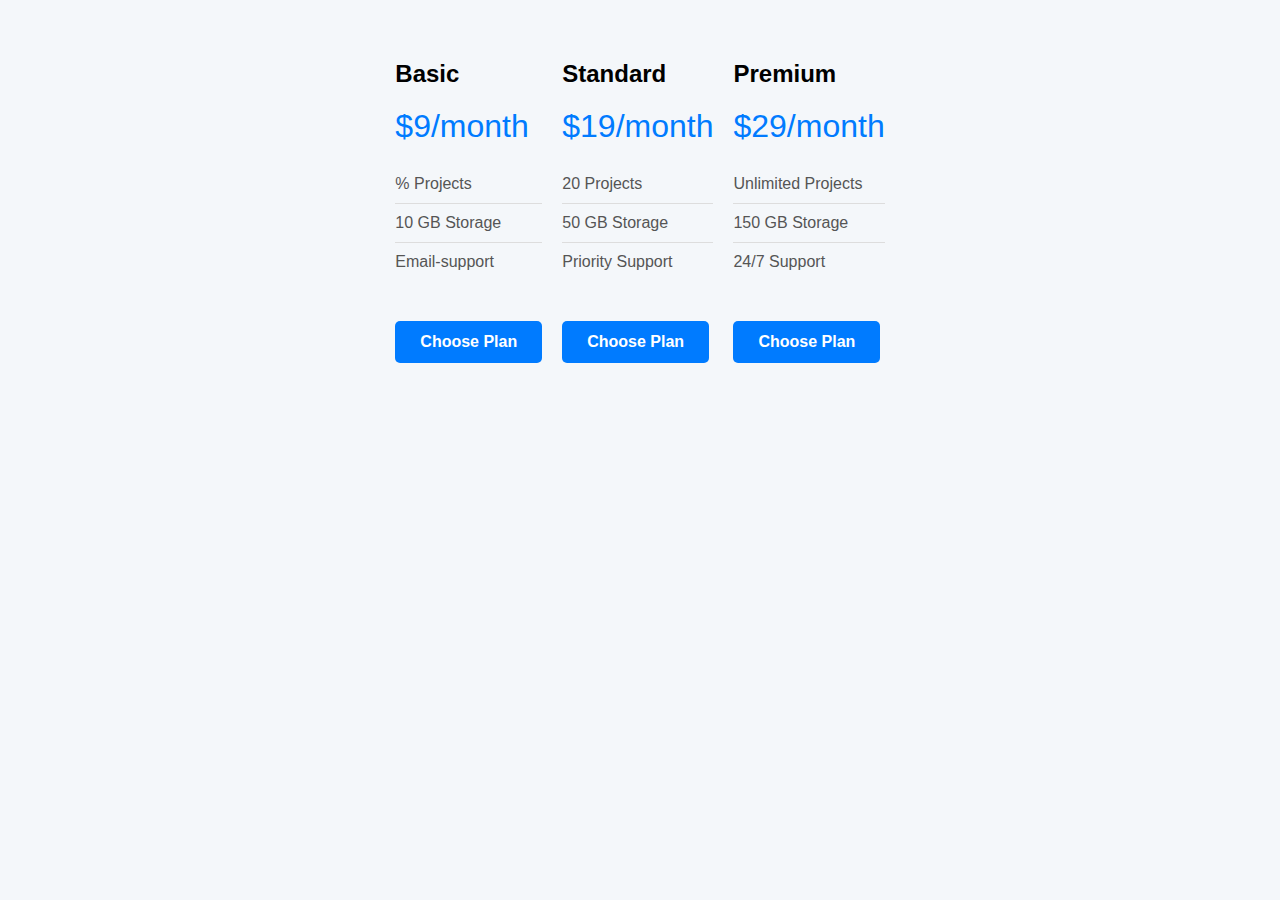
<file: task1/index.html>
<!DOCTYPE html>
<html lang="en">
<head>
    <meta charset="UTF-8">
    <meta name="viewport" content="width=device-width, initial-scale=1.0">
    <title>Pricing-Table</title>
    <link rel="stylesheet" href="style.css">
</head>
<body>
    <div class="pricing-table">
        <div class="cards">
            <h2>Basic</h2>
            <p class="price">$9/month</p>
            <ul>
                <li>% Projects</li>
                <li>10 GB Storage</li>
                <li>Email-support</li>
            </ul>
            <a href="#" class="btn">Choose Plan</a>
        </div>
        <div class="cards">
            <h2>Standard</h2>
            <p class="price">$19/month</p>
            <ul>
                <li>20 Projects</li>
                <li>50 GB Storage</li>
                <li>Priority Support</li>
            </ul>
            <a href="#" class="btn">Choose Plan</a>
        </div>
        <div class="cards">
            <h2>Premium</h2>
            <p class="price">$29/month</p>
            <ul>
                <li>Unlimited Projects</li>
                <li>150 GB Storage</li>
                <li>24/7 Support</li>
            </ul>
            <a href="#" class="btn">Choose Plan</a>
        </div>
    </div>
</body>
</html>
</file>
<file: task1/style.css>
body {
      font-family: Arial, sans-serif;
      margin: 0;
      padding: 40px;
      background: #f4f7fa;
      display: flex;
      justify-content: center;
    }
    .pricing-table {
      display: flex;
      gap: 20px;
      max-width: 1000px;
      width: 100%;
      justify-content: center;
    }
    .card {
      background: #fff;
      border-radius: 10px;
      box-shadow: 0 4px 10px rgba(0,0,0,0.1);
      padding: 30px;
      flex: 1;
      text-align: center;
      transition: transform 0.3s ease;
    }
    .card:hover {
      transform: translateY(-10px);
    }
    .card h2 {
      margin: 0;
      font-size: 24px;
      color: #333;
    }
    .price {
      font-size: 32px;
      margin: 20px 0;
      color: #007BFF;
    }
    ul {
      list-style: none;
      padding: 0;
      margin: 20px 0;
    }
    ul li {
      padding: 10px 0;
      border-bottom: 1px solid #ddd;
      color: #555;
    }
    ul li:last-child {
      border-bottom: none;
    }
    .btn {
      display: inline-block;
      margin-top: 20px;
      padding: 12px 25px;
      border-radius: 5px;
      text-decoration: none;
      color: #fff;
      background: #007BFF;
      font-weight: bold;
      transition: background 0.3s;
    }
    .btn:hover {
      background: #0056b3;
    }
    @media (max-width: 768px) {
      .pricing-table {
        flex-direction: column;
        align-items: center;
      }
      .card {
        width: 100%;
        max-width: 400px;
      }
    }
</file>
